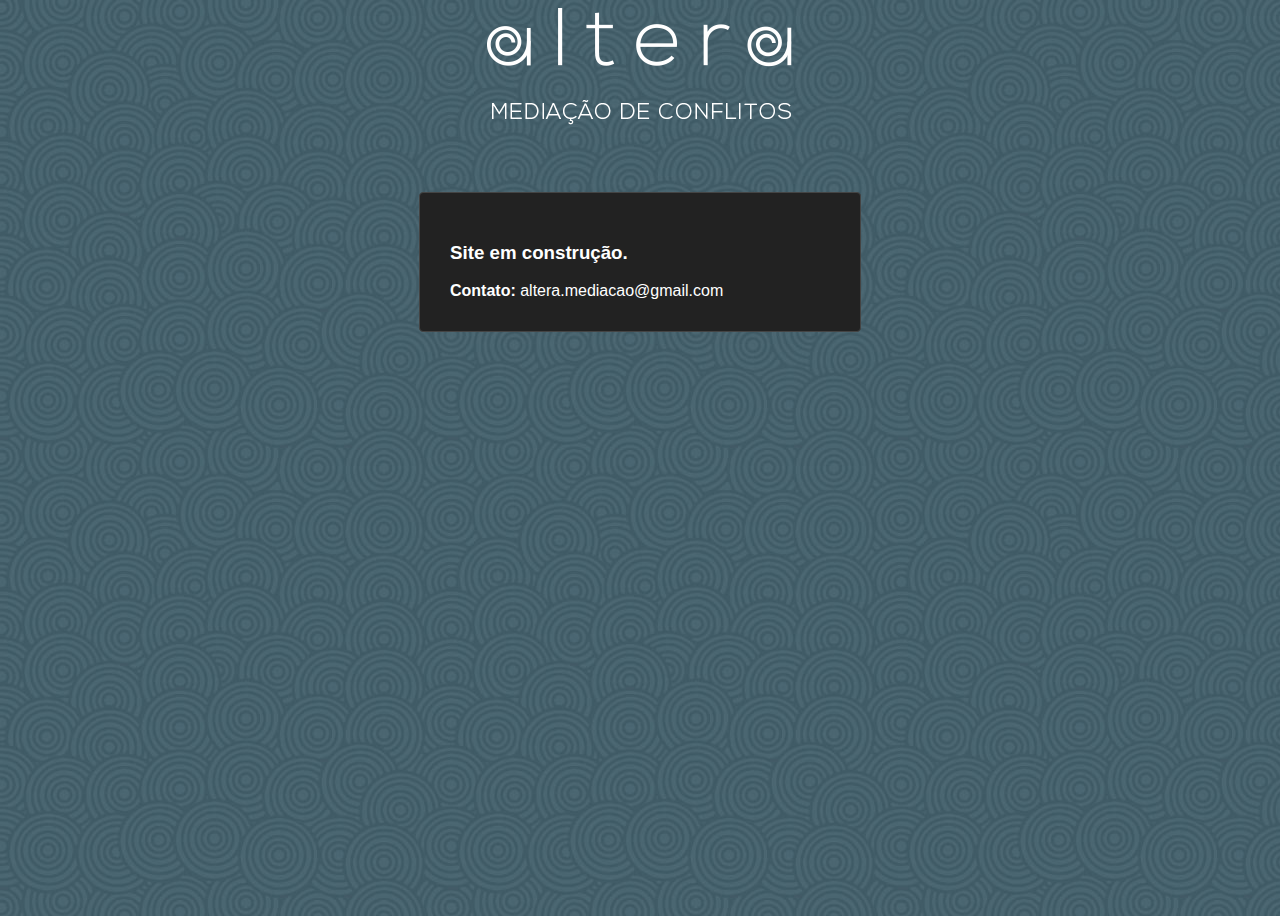
<file: index.html>
<!doctype html>
<html lang="en">
  <head>
    <title>Altera Mediação de Conflitos</title>
    <!-- Required meta tags -->
    <meta charset="utf-8">
    <meta name="viewport" content="width=device-width, initial-scale=1, shrink-to-fit=no">

    <!-- Bootstrap CSS -->
    <link rel="stylesheet" href="https://maxcdn.bootstrapcdn.com/bootstrap/4.0.0-beta.2/css/bootstrap.min.css" integrity="sha384-PsH8R72JQ3SOdhVi3uxftmaW6Vc51MKb0q5P2rRUpPvrszuE4W1povHYgTpBfshb" crossorigin="anonymous">
    <!-- CSS -->
    <link rel="stylesheet" href="style.css">

    <!-- Favico Setting -->

		<link rel="icon" type="image/png" href="favicon-196x196.png" sizes="196x196" />
		<link rel="icon" type="image/png" href="favicon-96x96.png" sizes="96x96" />
		<link rel="icon" type="image/png" href="favicon-32x32.png" sizes="32x32" />
		<link rel="icon" type="image/png" href="favicon-16x16.png" sizes="16x16" />
		<link rel="icon" type="image/png" href="favicon-128.png" sizes="128x128" />

  </head>
  <body>
  	<div class="container">
  		<div class="row justify-content-center" style="height: 100vh">
  			<div class="col col-auto align-self-center text-center">
  				<div class="logo-big">
            <img src="img/logo.png" alt="">
          </div>
          <div class="box">
            <h3>Site em construção.</h3>
            <p class=""><strong>Contato:</strong> altera.mediacao@gmail.com</p>
          </div>
    				
  			</div>
  		</div>
  	</div>
    

    <!-- Optional JavaScript -->
    <!-- jQuery first, then Popper.js, then Bootstrap JS -->
    <script src="https://code.jquery.com/jquery-3.2.1.slim.min.js" integrity="sha384-KJ3o2DKtIkvYIK3UENzmM7KCkRr/rE9/Qpg6aAZGJwFDMVNA/GpGFF93hXpG5KkN" crossorigin="anonymous"></script>
    <script src="https://cdnjs.cloudflare.com/ajax/libs/popper.js/1.12.3/umd/popper.min.js" integrity="sha384-vFJXuSJphROIrBnz7yo7oB41mKfc8JzQZiCq4NCceLEaO4IHwicKwpJf9c9IpFgh" crossorigin="anonymous"></script>
    <script src="https://maxcdn.bootstrapcdn.com/bootstrap/4.0.0-beta.2/js/bootstrap.min.js" integrity="sha384-alpBpkh1PFOepccYVYDB4do5UnbKysX5WZXm3XxPqe5iKTfUKjNkCk9SaVuEZflJ" crossorigin="anonymous"></script>
  </body>
</html>
</file>
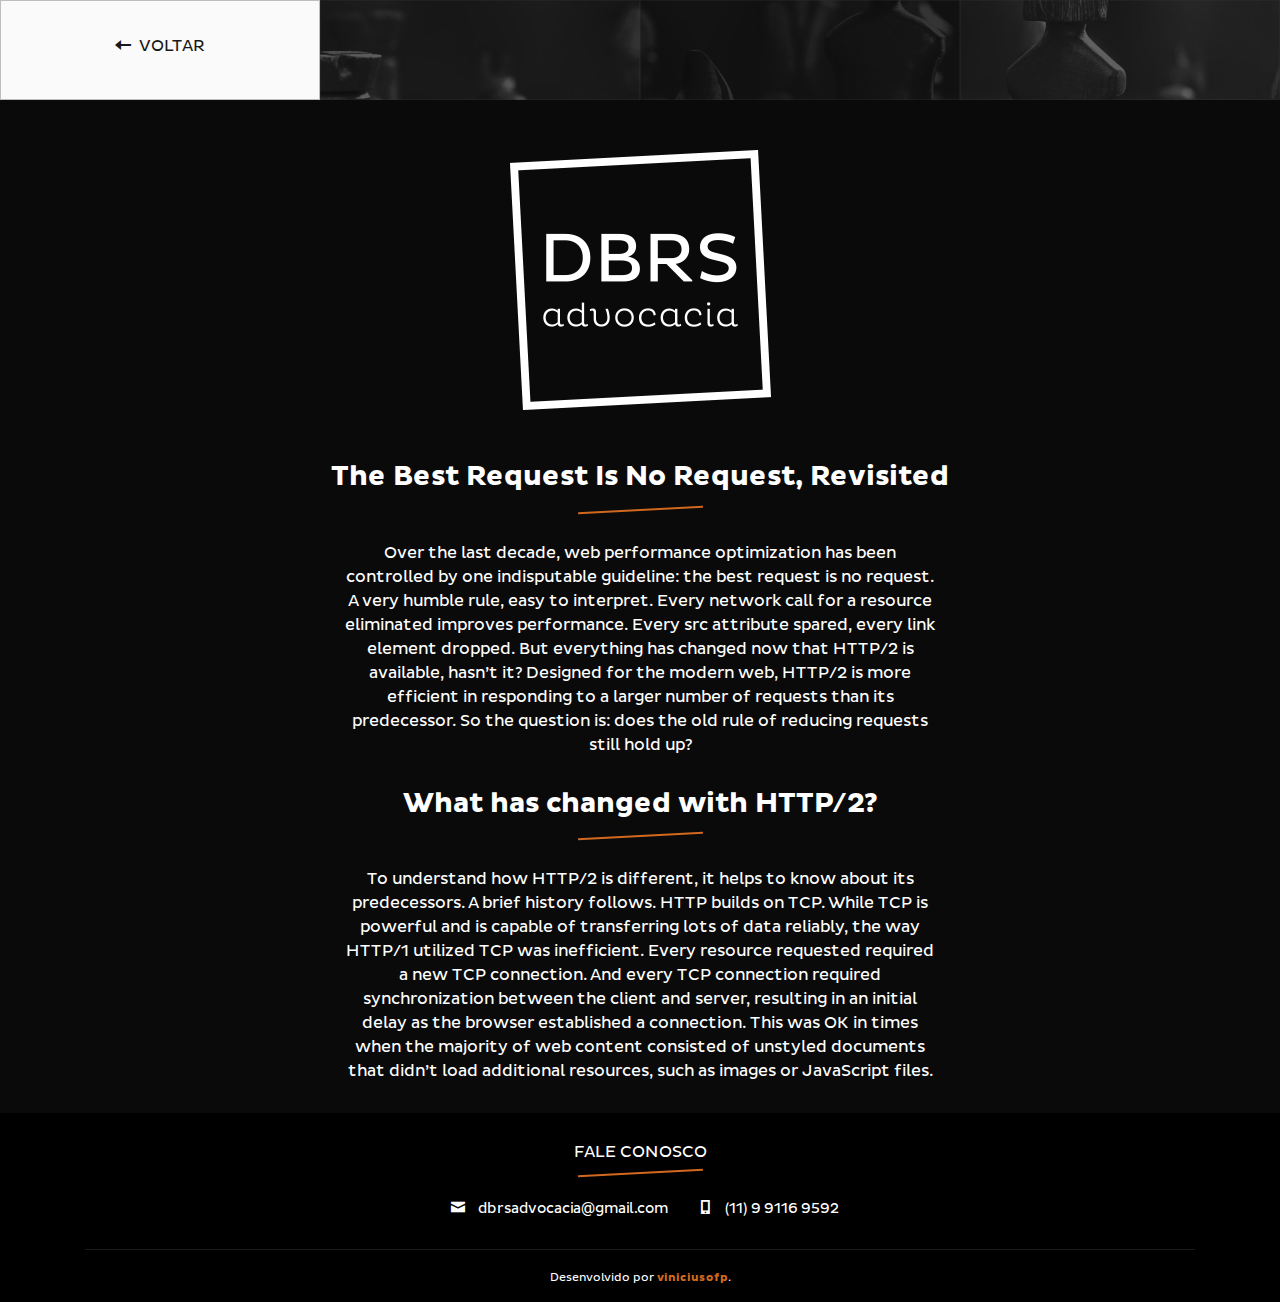
<file: dev/sobre.html>
<!doctype html>
<html lang="en">
  <head>
    <title>DBRS Advocacia</title>
    <!-- Required meta tags -->
    <meta charset="utf-8">
    <meta name="viewport" content="width=device-width, initial-scale=1, shrink-to-fit=no">

    <!-- Bootstrap CSS -->
    <link rel="stylesheet" href="https://maxcdn.bootstrapcdn.com/bootstrap/4.0.0-beta.2/css/bootstrap.min.css" integrity="sha384-PsH8R72JQ3SOdhVi3uxftmaW6Vc51MKb0q5P2rRUpPvrszuE4W1povHYgTpBfshb" crossorigin="anonymous">
    <link href="open-iconic/font/css/open-iconic-bootstrap.css" rel="stylesheet">
    <!-- CSS -->
    <link rel="stylesheet" href="style.css">

    <!-- Favico Setting -->

		<link rel="icon" type="image/png" href="favicon-196x196.png" sizes="196x196" />
		<link rel="icon" type="image/png" href="favicon-96x96.png" sizes="96x96" />
		<link rel="icon" type="image/png" href="favicon-32x32.png" sizes="32x32" />
		<link rel="icon" type="image/png" href="favicon-16x16.png" sizes="16x16" />
		<link rel="icon" type="image/png" href="favicon-128.png" sizes="128x128" />

  </head>
  <body class="sobre">
    <div class="container-fluid bg-div">
      <div class="row">
        <div class="col-xs-12 col-sm-6 col-md-4 col-xl-3 home-item item1"><a href="index.html">
          <div class="absolute-center">
            <h2 style="color: #181818"><span class="oi oi-arrow-left" style="margin-right: 5px;"></span> Voltar</h2>
          </div>
       </a> </div>
        <div class="d-xs-none col-xs-12 col-sm-6 col-md-4 col-xl-3 home-item"> 
        </div>

        <div class="col-xs-12 col-sm-6 col-md-4 col-xl-3 home-item item3"></div>
        <div class="d-xs-none col-xs-12 col-sm-6 col-md-4 col-xl-3 home-item"></div>
      </div>
    </div>
    <div class="container">
      <div class="row">
        <div class="col text-center">
          <img src="img/logo.png" alt="" style="margin: 50px 30px;" class="img-fluid">
        </div>
      </div>
      <div class="row sobre-texto text-center">
        <div class="col">
          <h3>The Best Request Is No Request, Revisited</h3>
          <div class="linha" style="margin-top: 15px; background: chocolate; height: 2px;"></div>
          <p>Over the last decade, web performance optimization has been controlled by one indisputable guideline: the best request is no request. A very humble rule, easy to interpret. Every network call for a resource eliminated improves performance. Every src attribute spared, every link element dropped. But everything has changed now that HTTP/2 is available, hasn’t it? Designed for the modern web, HTTP/2 is more efficient in responding to a larger number of requests than its predecessor. So the question is: does the old rule of reducing requests still hold up?</p>
          <h3>What has changed with HTTP/2?</h3>
          <div class="linha" style="margin-top: 15px; background: chocolate; height: 2px;"></div>
          <p>To understand how HTTP/2 is different, it helps to know about its predecessors. A brief history follows. HTTP builds on TCP. While TCP is powerful and is capable of transferring lots of data reliably, the way HTTP/1 utilized TCP was inefficient. Every resource requested required a new TCP connection. And every TCP connection required synchronization between the client and server, resulting in an initial delay as the browser established a connection. This was OK in times when the majority of web content consisted of unstyled documents that didn’t load additional resources, such as images or JavaScript files.</p>
        </div>
      </div>
    </div>


  <footer>
    <div class="container">
      <div class="row justify-content-center">
        <div class="col-auto">
          <h2 class="text-center">Fale Conosco</h2>
          <div class="linha" style="margin-bottom: 5px; background: chocolate; height: 2px;"></div>
          <ul class="list-inline" style="margin-bottom: 0">
            <li class="list-inline-item"><span class="oi oi-envelope-closed" title="envelope-closed" aria-hidden="true"></span> dbrsadvocacia@gmail.com</li>
            <li class="list-inline-item"><span class="oi oi-phone" title="phone" aria-hidden="true"></span> (11) 9 9116 9592</li>
          </ul>
        </div>
        <div class="col-12">
          <hr style="border-top: 1px solid rgba(255,255,255,.1)">
        </div>
      </div>
      <div class="justify-content-center row">
        <div class="col-auto">
          <small>Desenvolvido por <a href="https://viniciusofp.com.br" target="_blank"><strong>viniciusofp</strong></a>.</small>
        </div>
      </div>
    </div>
  </footer>
  </body>
</html>
</file>
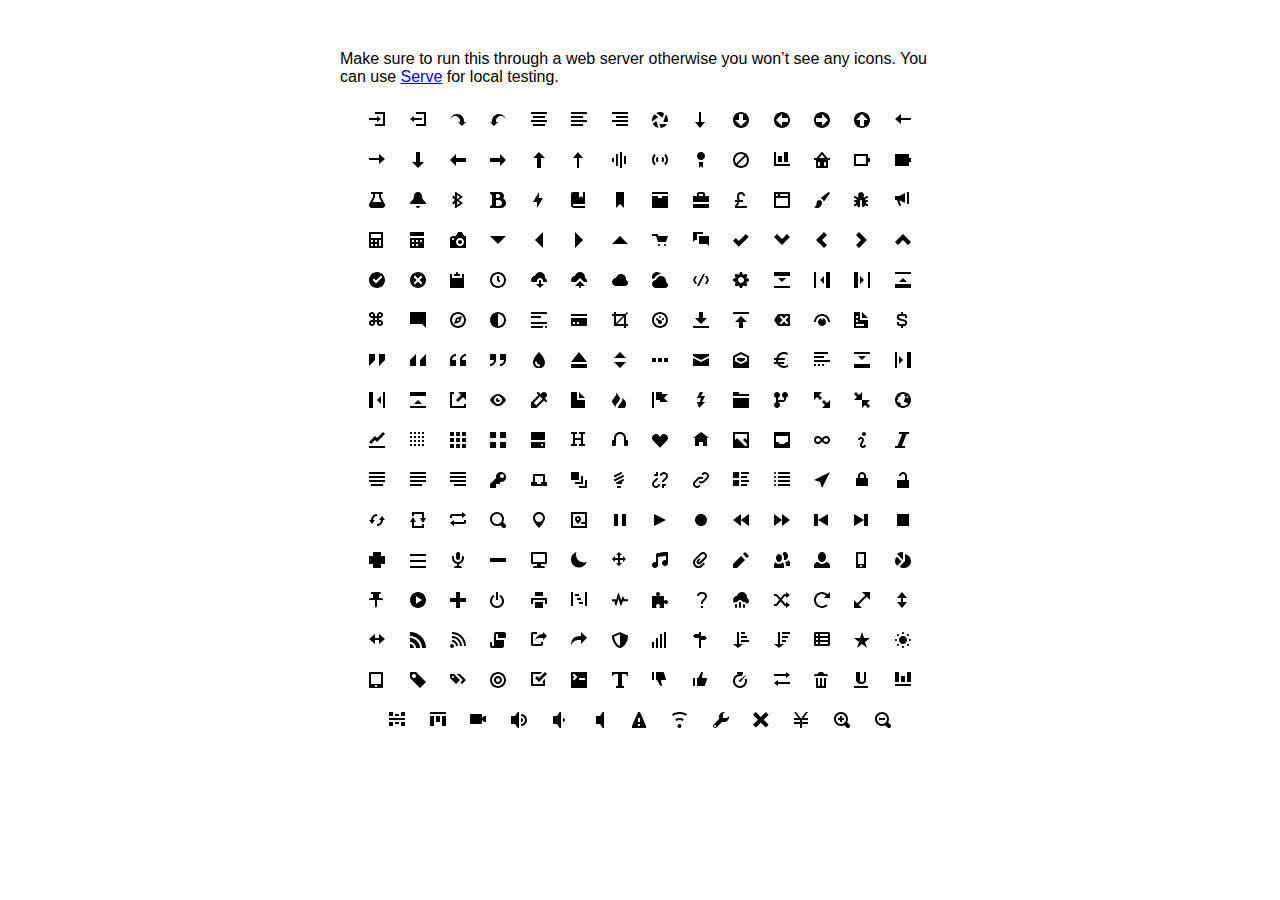
<file: dev/open-iconic/sprite/open-iconic.html>
<!DOCTYPE html>
<html>
<head>
<meta charset="utf-8">
<style>
  body {
    font-family: 'Helvetica', sans-serif;
    margin: 50px 0;
  }

  .container {
    width: 600px;
    text-align: center;
    margin: 20px auto;
  }

  .intro {
    text-align: left;
  }

  .icon {

    margin: 10px;
    width: 16px;
    height: 16px;
  }
</style>
</head>
<body>

<div class="container">
  <p class='intro'>
    Make sure to run this through a web server otherwise you won&rsquo;t see any icons. You can use <a href="https://github.com/visionmedia/serve">Serve</a> for local testing.
  </p>
  <svg class="icon">
    <use xlink:href="open-iconic.svg#account-login"></use>
  </svg>

  <svg viewBox="0 0 8 8" class="icon">
    <use xlink:href="open-iconic.svg#account-logout"></use>
  </svg>

  <svg viewBox="0 0 8 8" class="icon">
    <use xlink:href="open-iconic.svg#action-redo"></use>
  </svg>

  <svg viewBox="0 0 8 8" class="icon">
    <use xlink:href="open-iconic.svg#action-undo"></use>
  </svg>

  <svg viewBox="0 0 8 8" class="icon">
    <use xlink:href="open-iconic.svg#align-center"></use>
  </svg>

  <svg viewBox="0 0 8 8" class="icon">
    <use xlink:href="open-iconic.svg#align-left"></use>
  </svg>

  <svg viewBox="0 0 8 8" class="icon">
    <use xlink:href="open-iconic.svg#align-right"></use>
  </svg>

  <svg viewBox="0 0 8 8" class="icon">
    <use xlink:href="open-iconic.svg#aperture"></use>
  </svg>

  <svg viewBox="0 0 8 8" class="icon">
    <use xlink:href="open-iconic.svg#arrow-bottom"></use>
  </svg>

  <svg viewBox="0 0 8 8" class="icon">
    <use xlink:href="open-iconic.svg#arrow-circle-bottom"></use>
  </svg>

  <svg viewBox="0 0 8 8" class="icon">
    <use xlink:href="open-iconic.svg#arrow-circle-left"></use>
  </svg>

  <svg viewBox="0 0 8 8" class="icon">
    <use xlink:href="open-iconic.svg#arrow-circle-right"></use>
  </svg>

  <svg viewBox="0 0 8 8" class="icon">
    <use xlink:href="open-iconic.svg#arrow-circle-top"></use>
  </svg>

  <svg viewBox="0 0 8 8" class="icon">
    <use xlink:href="open-iconic.svg#arrow-left"></use>
  </svg>

  <svg viewBox="0 0 8 8" class="icon">
    <use xlink:href="open-iconic.svg#arrow-right"></use>
  </svg>

  <svg viewBox="0 0 8 8" class="icon">
    <use xlink:href="open-iconic.svg#arrow-thick-bottom"></use>
  </svg>

  <svg viewBox="0 0 8 8" class="icon">
    <use xlink:href="open-iconic.svg#arrow-thick-left"></use>
  </svg>

  <svg viewBox="0 0 8 8" class="icon">
    <use xlink:href="open-iconic.svg#arrow-thick-right"></use>
  </svg>

  <svg viewBox="0 0 8 8" class="icon">
    <use xlink:href="open-iconic.svg#arrow-thick-top"></use>
  </svg>

  <svg viewBox="0 0 8 8" class="icon">
    <use xlink:href="open-iconic.svg#arrow-top"></use>
  </svg>

  <svg viewBox="0 0 8 8" class="icon">
    <use xlink:href="open-iconic.svg#audio-spectrum"></use>
  </svg>

  <svg viewBox="0 0 8 8" class="icon">
    <use xlink:href="open-iconic.svg#audio"></use>
  </svg>

  <svg viewBox="0 0 8 8" class="icon">
    <use xlink:href="open-iconic.svg#badge"></use>
  </svg>

  <svg viewBox="0 0 8 8" class="icon">
    <use xlink:href="open-iconic.svg#ban"></use>
  </svg>

  <svg viewBox="0 0 8 8" class="icon">
    <use xlink:href="open-iconic.svg#bar-chart"></use>
  </svg>

  <svg viewBox="0 0 8 8" class="icon">
    <use xlink:href="open-iconic.svg#basket"></use>
  </svg>

  <svg viewBox="0 0 8 8" class="icon">
    <use xlink:href="open-iconic.svg#battery-empty"></use>
  </svg>

  <svg viewBox="0 0 8 8" class="icon">
    <use xlink:href="open-iconic.svg#battery-full"></use>
  </svg>

  <svg viewBox="0 0 8 8" class="icon">
    <use xlink:href="open-iconic.svg#beaker"></use>
  </svg>

  <svg viewBox="0 0 8 8" class="icon">
    <use xlink:href="open-iconic.svg#bell"></use>
  </svg>

  <svg viewBox="0 0 8 8" class="icon">
    <use xlink:href="open-iconic.svg#bluetooth"></use>
  </svg>

  <svg viewBox="0 0 8 8" class="icon">
    <use xlink:href="open-iconic.svg#bold"></use>
  </svg>

  <svg viewBox="0 0 8 8" class="icon">
    <use xlink:href="open-iconic.svg#bolt"></use>
  </svg>

  <svg viewBox="0 0 8 8" class="icon">
    <use xlink:href="open-iconic.svg#book"></use>
  </svg>

  <svg viewBox="0 0 8 8" class="icon">
    <use xlink:href="open-iconic.svg#bookmark"></use>
  </svg>

  <svg viewBox="0 0 8 8" class="icon">
    <use xlink:href="open-iconic.svg#box"></use>
  </svg>

  <svg viewBox="0 0 8 8" class="icon">
    <use xlink:href="open-iconic.svg#briefcase"></use>
  </svg>

  <svg viewBox="0 0 8 8" class="icon">
    <use xlink:href="open-iconic.svg#british-pound"></use>
  </svg>

  <svg viewBox="0 0 8 8" class="icon">
    <use xlink:href="open-iconic.svg#browser"></use>
  </svg>

  <svg viewBox="0 0 8 8" class="icon">
    <use xlink:href="open-iconic.svg#brush"></use>
  </svg>

  <svg viewBox="0 0 8 8" class="icon">
    <use xlink:href="open-iconic.svg#bug"></use>
  </svg>

  <svg viewBox="0 0 8 8" class="icon">
    <use xlink:href="open-iconic.svg#bullhorn"></use>
  </svg>

  <svg viewBox="0 0 8 8" class="icon">
    <use xlink:href="open-iconic.svg#calculator"></use>
  </svg>

  <svg viewBox="0 0 8 8" class="icon">
    <use xlink:href="open-iconic.svg#calendar"></use>
  </svg>

  <svg viewBox="0 0 8 8" class="icon">
    <use xlink:href="open-iconic.svg#camera-slr"></use>
  </svg>

  <svg viewBox="0 0 8 8" class="icon">
    <use xlink:href="open-iconic.svg#caret-bottom"></use>
  </svg>

  <svg viewBox="0 0 8 8" class="icon">
    <use xlink:href="open-iconic.svg#caret-left"></use>
  </svg>

  <svg viewBox="0 0 8 8" class="icon">
    <use xlink:href="open-iconic.svg#caret-right"></use>
  </svg>

  <svg viewBox="0 0 8 8" class="icon">
    <use xlink:href="open-iconic.svg#caret-top"></use>
  </svg>

  <svg viewBox="0 0 8 8" class="icon">
    <use xlink:href="open-iconic.svg#cart"></use>
  </svg>

  <svg viewBox="0 0 8 8" class="icon">
    <use xlink:href="open-iconic.svg#chat"></use>
  </svg>

  <svg viewBox="0 0 8 8" class="icon">
    <use xlink:href="open-iconic.svg#check"></use>
  </svg>

  <svg viewBox="0 0 8 8" class="icon">
    <use xlink:href="open-iconic.svg#chevron-bottom"></use>
  </svg>

  <svg viewBox="0 0 8 8" class="icon">
    <use xlink:href="open-iconic.svg#chevron-left"></use>
  </svg>

  <svg viewBox="0 0 8 8" class="icon">
    <use xlink:href="open-iconic.svg#chevron-right"></use>
  </svg>

  <svg viewBox="0 0 8 8" class="icon">
    <use xlink:href="open-iconic.svg#chevron-top"></use>
  </svg>

  <svg viewBox="0 0 8 8" class="icon">
    <use xlink:href="open-iconic.svg#circle-check"></use>
  </svg>

  <svg viewBox="0 0 8 8" class="icon">
    <use xlink:href="open-iconic.svg#circle-x"></use>
  </svg>

  <svg viewBox="0 0 8 8" class="icon">
    <use xlink:href="open-iconic.svg#clipboard"></use>
  </svg>

  <svg viewBox="0 0 8 8" class="icon">
    <use xlink:href="open-iconic.svg#clock"></use>
  </svg>

  <svg viewBox="0 0 8 8" class="icon">
    <use xlink:href="open-iconic.svg#cloud-download"></use>
  </svg>

  <svg viewBox="0 0 8 8" class="icon">
    <use xlink:href="open-iconic.svg#cloud-upload"></use>
  </svg>

  <svg viewBox="0 0 8 8" class="icon">
    <use xlink:href="open-iconic.svg#cloud"></use>
  </svg>

  <svg viewBox="0 0 8 8" class="icon">
    <use xlink:href="open-iconic.svg#cloudy"></use>
  </svg>

  <svg viewBox="0 0 8 8" class="icon">
    <use xlink:href="open-iconic.svg#code"></use>
  </svg>

  <svg viewBox="0 0 8 8" class="icon">
    <use xlink:href="open-iconic.svg#cog"></use>
  </svg>

  <svg viewBox="0 0 8 8" class="icon">
    <use xlink:href="open-iconic.svg#collapse-down"></use>
  </svg>

  <svg viewBox="0 0 8 8" class="icon">
    <use xlink:href="open-iconic.svg#collapse-left"></use>
  </svg>

  <svg viewBox="0 0 8 8" class="icon">
    <use xlink:href="open-iconic.svg#collapse-right"></use>
  </svg>

  <svg viewBox="0 0 8 8" class="icon">
    <use xlink:href="open-iconic.svg#collapse-up"></use>
  </svg>

  <svg viewBox="0 0 8 8" class="icon">
    <use xlink:href="open-iconic.svg#command"></use>
  </svg>

  <svg viewBox="0 0 8 8" class="icon">
    <use xlink:href="open-iconic.svg#comment-square"></use>
  </svg>

  <svg viewBox="0 0 8 8" class="icon">
    <use xlink:href="open-iconic.svg#compass"></use>
  </svg>

  <svg viewBox="0 0 8 8" class="icon">
    <use xlink:href="open-iconic.svg#contrast"></use>
  </svg>

  <svg viewBox="0 0 8 8" class="icon">
    <use xlink:href="open-iconic.svg#copywriting"></use>
  </svg>

  <svg viewBox="0 0 8 8" class="icon">
    <use xlink:href="open-iconic.svg#credit-card"></use>
  </svg>

  <svg viewBox="0 0 8 8" class="icon">
    <use xlink:href="open-iconic.svg#crop"></use>
  </svg>

  <svg viewBox="0 0 8 8" class="icon">
    <use xlink:href="open-iconic.svg#dashboard"></use>
  </svg>

  <svg viewBox="0 0 8 8" class="icon">
    <use xlink:href="open-iconic.svg#data-transfer-download"></use>
  </svg>

  <svg viewBox="0 0 8 8" class="icon">
    <use xlink:href="open-iconic.svg#data-transfer-upload"></use>
  </svg>

  <svg viewBox="0 0 8 8" class="icon">
    <use xlink:href="open-iconic.svg#delete"></use>
  </svg>

  <svg viewBox="0 0 8 8" class="icon">
    <use xlink:href="open-iconic.svg#dial"></use>
  </svg>

  <svg viewBox="0 0 8 8" class="icon">
    <use xlink:href="open-iconic.svg#document"></use>
  </svg>

  <svg viewBox="0 0 8 8" class="icon">
    <use xlink:href="open-iconic.svg#dollar"></use>
  </svg>

  <svg viewBox="0 0 8 8" class="icon">
    <use xlink:href="open-iconic.svg#double-quote-sans-left"></use>
  </svg>

  <svg viewBox="0 0 8 8" class="icon">
    <use xlink:href="open-iconic.svg#double-quote-sans-right"></use>
  </svg>

  <svg viewBox="0 0 8 8" class="icon">
    <use xlink:href="open-iconic.svg#double-quote-serif-left"></use>
  </svg>

  <svg viewBox="0 0 8 8" class="icon">
    <use xlink:href="open-iconic.svg#double-quote-serif-right"></use>
  </svg>

  <svg viewBox="0 0 8 8" class="icon">
    <use xlink:href="open-iconic.svg#droplet"></use>
  </svg>

  <svg viewBox="0 0 8 8" class="icon">
    <use xlink:href="open-iconic.svg#eject"></use>
  </svg>

  <svg viewBox="0 0 8 8" class="icon">
    <use xlink:href="open-iconic.svg#elevator"></use>
  </svg>

  <svg viewBox="0 0 8 8" class="icon">
    <use xlink:href="open-iconic.svg#ellipses"></use>
  </svg>

  <svg viewBox="0 0 8 8" class="icon">
    <use xlink:href="open-iconic.svg#envelope-closed"></use>
  </svg>

  <svg viewBox="0 0 8 8" class="icon">
    <use xlink:href="open-iconic.svg#envelope-open"></use>
  </svg>

  <svg viewBox="0 0 8 8" class="icon">
    <use xlink:href="open-iconic.svg#euro"></use>
  </svg>

  <svg viewBox="0 0 8 8" class="icon">
    <use xlink:href="open-iconic.svg#excerpt"></use>
  </svg>

  <svg viewBox="0 0 8 8" class="icon">
    <use xlink:href="open-iconic.svg#expand-down"></use>
  </svg>

  <svg viewBox="0 0 8 8" class="icon">
    <use xlink:href="open-iconic.svg#expand-left"></use>
  </svg>

  <svg viewBox="0 0 8 8" class="icon">
    <use xlink:href="open-iconic.svg#expand-right"></use>
  </svg>

  <svg viewBox="0 0 8 8" class="icon">
    <use xlink:href="open-iconic.svg#expand-up"></use>
  </svg>

  <svg viewBox="0 0 8 8" class="icon">
    <use xlink:href="open-iconic.svg#external-link"></use>
  </svg>

  <svg viewBox="0 0 8 8" class="icon">
    <use xlink:href="open-iconic.svg#eye"></use>
  </svg>

  <svg viewBox="0 0 8 8" class="icon">
    <use xlink:href="open-iconic.svg#eyedropper"></use>
  </svg>

  <svg viewBox="0 0 8 8" class="icon">
    <use xlink:href="open-iconic.svg#file"></use>
  </svg>

  <svg viewBox="0 0 8 8" class="icon">
    <use xlink:href="open-iconic.svg#fire"></use>
  </svg>

  <svg viewBox="0 0 8 8" class="icon">
    <use xlink:href="open-iconic.svg#flag"></use>
  </svg>

  <svg viewBox="0 0 8 8" class="icon">
    <use xlink:href="open-iconic.svg#flash"></use>
  </svg>

  <svg viewBox="0 0 8 8" class="icon">
    <use xlink:href="open-iconic.svg#folder"></use>
  </svg>

  <svg viewBox="0 0 8 8" class="icon">
    <use xlink:href="open-iconic.svg#fork"></use>
  </svg>

  <svg viewBox="0 0 8 8" class="icon">
    <use xlink:href="open-iconic.svg#fullscreen-enter"></use>
  </svg>

  <svg viewBox="0 0 8 8" class="icon">
    <use xlink:href="open-iconic.svg#fullscreen-exit"></use>
  </svg>

  <svg viewBox="0 0 8 8" class="icon">
    <use xlink:href="open-iconic.svg#globe"></use>
  </svg>

  <svg viewBox="0 0 8 8" class="icon">
    <use xlink:href="open-iconic.svg#graph"></use>
  </svg>

  <svg viewBox="0 0 8 8" class="icon">
    <use xlink:href="open-iconic.svg#grid-four-up"></use>
  </svg>

  <svg viewBox="0 0 8 8" class="icon">
    <use xlink:href="open-iconic.svg#grid-three-up"></use>
  </svg>

  <svg viewBox="0 0 8 8" class="icon">
    <use xlink:href="open-iconic.svg#grid-two-up"></use>
  </svg>

  <svg viewBox="0 0 8 8" class="icon">
    <use xlink:href="open-iconic.svg#hard-drive"></use>
  </svg>

  <svg viewBox="0 0 8 8" class="icon">
    <use xlink:href="open-iconic.svg#header"></use>
  </svg>

  <svg viewBox="0 0 8 8" class="icon">
    <use xlink:href="open-iconic.svg#headphones"></use>
  </svg>

  <svg viewBox="0 0 8 8" class="icon">
    <use xlink:href="open-iconic.svg#heart"></use>
  </svg>

  <svg viewBox="0 0 8 8" class="icon">
    <use xlink:href="open-iconic.svg#home"></use>
  </svg>

  <svg viewBox="0 0 8 8" class="icon">
    <use xlink:href="open-iconic.svg#image"></use>
  </svg>

  <svg viewBox="0 0 8 8" class="icon">
    <use xlink:href="open-iconic.svg#inbox"></use>
  </svg>

  <svg viewBox="0 0 8 8" class="icon">
    <use xlink:href="open-iconic.svg#infinity"></use>
  </svg>

  <svg viewBox="0 0 8 8" class="icon">
    <use xlink:href="open-iconic.svg#info"></use>
  </svg>

  <svg viewBox="0 0 8 8" class="icon">
    <use xlink:href="open-iconic.svg#italic"></use>
  </svg>

  <svg viewBox="0 0 8 8" class="icon">
    <use xlink:href="open-iconic.svg#justify-center"></use>
  </svg>

  <svg viewBox="0 0 8 8" class="icon">
    <use xlink:href="open-iconic.svg#justify-left"></use>
  </svg>

  <svg viewBox="0 0 8 8" class="icon">
    <use xlink:href="open-iconic.svg#justify-right"></use>
  </svg>

  <svg viewBox="0 0 8 8" class="icon">
    <use xlink:href="open-iconic.svg#key"></use>
  </svg>

  <svg viewBox="0 0 8 8" class="icon">
    <use xlink:href="open-iconic.svg#laptop"></use>
  </svg>

  <svg viewBox="0 0 8 8" class="icon">
    <use xlink:href="open-iconic.svg#layers"></use>
  </svg>

  <svg viewBox="0 0 8 8" class="icon">
    <use xlink:href="open-iconic.svg#lightbulb"></use>
  </svg>

  <svg viewBox="0 0 8 8" class="icon">
    <use xlink:href="open-iconic.svg#link-broken"></use>
  </svg>

  <svg viewBox="0 0 8 8" class="icon">
    <use xlink:href="open-iconic.svg#link-intact"></use>
  </svg>

  <svg viewBox="0 0 8 8" class="icon">
    <use xlink:href="open-iconic.svg#list-rich"></use>
  </svg>

  <svg viewBox="0 0 8 8" class="icon">
    <use xlink:href="open-iconic.svg#list"></use>
  </svg>

  <svg viewBox="0 0 8 8" class="icon">
    <use xlink:href="open-iconic.svg#location"></use>
  </svg>

  <svg viewBox="0 0 8 8" class="icon">
    <use xlink:href="open-iconic.svg#lock-locked"></use>
  </svg>

  <svg viewBox="0 0 8 8" class="icon">
    <use xlink:href="open-iconic.svg#lock-unlocked"></use>
  </svg>

  <svg viewBox="0 0 8 8" class="icon">
    <use xlink:href="open-iconic.svg#loop-circular"></use>
  </svg>

  <svg viewBox="0 0 8 8" class="icon">
    <use xlink:href="open-iconic.svg#loop-square"></use>
  </svg>

  <svg viewBox="0 0 8 8" class="icon">
    <use xlink:href="open-iconic.svg#loop"></use>
  </svg>

  <svg viewBox="0 0 8 8" class="icon">
    <use xlink:href="open-iconic.svg#magnifying-glass"></use>
  </svg>

  <svg viewBox="0 0 8 8" class="icon">
    <use xlink:href="open-iconic.svg#map-marker"></use>
  </svg>

  <svg viewBox="0 0 8 8" class="icon">
    <use xlink:href="open-iconic.svg#map"></use>
  </svg>

  <svg viewBox="0 0 8 8" class="icon">
    <use xlink:href="open-iconic.svg#media-pause"></use>
  </svg>

  <svg viewBox="0 0 8 8" class="icon">
    <use xlink:href="open-iconic.svg#media-play"></use>
  </svg>

  <svg viewBox="0 0 8 8" class="icon">
    <use xlink:href="open-iconic.svg#media-record"></use>
  </svg>

  <svg viewBox="0 0 8 8" class="icon">
    <use xlink:href="open-iconic.svg#media-skip-backward"></use>
  </svg>

  <svg viewBox="0 0 8 8" class="icon">
    <use xlink:href="open-iconic.svg#media-skip-forward"></use>
  </svg>

  <svg viewBox="0 0 8 8" class="icon">
    <use xlink:href="open-iconic.svg#media-step-backward"></use>
  </svg>

  <svg viewBox="0 0 8 8" class="icon">
    <use xlink:href="open-iconic.svg#media-step-forward"></use>
  </svg>

  <svg viewBox="0 0 8 8" class="icon">
    <use xlink:href="open-iconic.svg#media-stop"></use>
  </svg>

  <svg viewBox="0 0 8 8" class="icon">
    <use xlink:href="open-iconic.svg#medical-cross"></use>
  </svg>

  <svg viewBox="0 0 8 8" class="icon">
    <use xlink:href="open-iconic.svg#menu"></use>
  </svg>

  <svg viewBox="0 0 8 8" class="icon">
    <use xlink:href="open-iconic.svg#microphone"></use>
  </svg>

  <svg viewBox="0 0 8 8" class="icon">
    <use xlink:href="open-iconic.svg#minus"></use>
  </svg>

  <svg viewBox="0 0 8 8" class="icon">
    <use xlink:href="open-iconic.svg#monitor"></use>
  </svg>

  <svg viewBox="0 0 8 8" class="icon">
    <use xlink:href="open-iconic.svg#moon"></use>
  </svg>

  <svg viewBox="0 0 8 8" class="icon">
    <use xlink:href="open-iconic.svg#move"></use>
  </svg>

  <svg viewBox="0 0 8 8" class="icon">
    <use xlink:href="open-iconic.svg#musical-note"></use>
  </svg>

  <svg viewBox="0 0 8 8" class="icon">
    <use xlink:href="open-iconic.svg#paperclip"></use>
  </svg>

  <svg viewBox="0 0 8 8" class="icon">
    <use xlink:href="open-iconic.svg#pencil"></use>
  </svg>

  <svg viewBox="0 0 8 8" class="icon">
    <use xlink:href="open-iconic.svg#people"></use>
  </svg>

  <svg viewBox="0 0 8 8" class="icon">
    <use xlink:href="open-iconic.svg#person"></use>
  </svg>

  <svg viewBox="0 0 8 8" class="icon">
    <use xlink:href="open-iconic.svg#phone"></use>
  </svg>

  <svg viewBox="0 0 8 8" class="icon">
    <use xlink:href="open-iconic.svg#pie-chart"></use>
  </svg>

  <svg viewBox="0 0 8 8" class="icon">
    <use xlink:href="open-iconic.svg#pin"></use>
  </svg>

  <svg viewBox="0 0 8 8" class="icon">
    <use xlink:href="open-iconic.svg#play-circle"></use>
  </svg>

  <svg viewBox="0 0 8 8" class="icon">
    <use xlink:href="open-iconic.svg#plus"></use>
  </svg>

  <svg viewBox="0 0 8 8" class="icon">
    <use xlink:href="open-iconic.svg#power-standby"></use>
  </svg>

  <svg viewBox="0 0 8 8" class="icon">
    <use xlink:href="open-iconic.svg#print"></use>
  </svg>

  <svg viewBox="0 0 8 8" class="icon">
    <use xlink:href="open-iconic.svg#project"></use>
  </svg>

  <svg viewBox="0 0 8 8" class="icon">
    <use xlink:href="open-iconic.svg#pulse"></use>
  </svg>

  <svg viewBox="0 0 8 8" class="icon">
    <use xlink:href="open-iconic.svg#puzzle-piece"></use>
  </svg>

  <svg viewBox="0 0 8 8" class="icon">
    <use xlink:href="open-iconic.svg#question-mark"></use>
  </svg>

  <svg viewBox="0 0 8 8" class="icon">
    <use xlink:href="open-iconic.svg#rain"></use>
  </svg>

  <svg viewBox="0 0 8 8" class="icon">
    <use xlink:href="open-iconic.svg#random"></use>
  </svg>

  <svg viewBox="0 0 8 8" class="icon">
    <use xlink:href="open-iconic.svg#reload"></use>
  </svg>

  <svg viewBox="0 0 8 8" class="icon">
    <use xlink:href="open-iconic.svg#resize-both"></use>
  </svg>

  <svg viewBox="0 0 8 8" class="icon">
    <use xlink:href="open-iconic.svg#resize-height"></use>
  </svg>

  <svg viewBox="0 0 8 8" class="icon">
    <use xlink:href="open-iconic.svg#resize-width"></use>
  </svg>

  <svg viewBox="0 0 8 8" class="icon">
    <use xlink:href="open-iconic.svg#rss-alt"></use>
  </svg>

  <svg viewBox="0 0 8 8" class="icon">
    <use xlink:href="open-iconic.svg#rss"></use>
  </svg>

  <svg viewBox="0 0 8 8" class="icon">
    <use xlink:href="open-iconic.svg#script"></use>
  </svg>

  <svg viewBox="0 0 8 8" class="icon">
    <use xlink:href="open-iconic.svg#share-boxed"></use>
  </svg>

  <svg viewBox="0 0 8 8" class="icon">
    <use xlink:href="open-iconic.svg#share"></use>
  </svg>

  <svg viewBox="0 0 8 8" class="icon">
    <use xlink:href="open-iconic.svg#shield"></use>
  </svg>

  <svg viewBox="0 0 8 8" class="icon">
    <use xlink:href="open-iconic.svg#signal"></use>
  </svg>

  <svg viewBox="0 0 8 8" class="icon">
    <use xlink:href="open-iconic.svg#signpost"></use>
  </svg>

  <svg viewBox="0 0 8 8" class="icon">
    <use xlink:href="open-iconic.svg#sort-ascending"></use>
  </svg>

  <svg viewBox="0 0 8 8" class="icon">
    <use xlink:href="open-iconic.svg#sort-descending"></use>
  </svg>

  <svg viewBox="0 0 8 8" class="icon">
    <use xlink:href="open-iconic.svg#spreadsheet"></use>
  </svg>

  <svg viewBox="0 0 8 8" class="icon">
    <use xlink:href="open-iconic.svg#star"></use>
  </svg>

  <svg viewBox="0 0 8 8" class="icon">
    <use xlink:href="open-iconic.svg#sun"></use>
  </svg>

  <svg viewBox="0 0 8 8" class="icon">
    <use xlink:href="open-iconic.svg#tablet"></use>
  </svg>

  <svg viewBox="0 0 8 8" class="icon">
    <use xlink:href="open-iconic.svg#tag"></use>
  </svg>

  <svg viewBox="0 0 8 8" class="icon">
    <use xlink:href="open-iconic.svg#tags"></use>
  </svg>

  <svg viewBox="0 0 8 8" class="icon">
    <use xlink:href="open-iconic.svg#target"></use>
  </svg>

  <svg viewBox="0 0 8 8" class="icon">
    <use xlink:href="open-iconic.svg#task"></use>
  </svg>

  <svg viewBox="0 0 8 8" class="icon">
    <use xlink:href="open-iconic.svg#terminal"></use>
  </svg>

  <svg viewBox="0 0 8 8" class="icon">
    <use xlink:href="open-iconic.svg#text"></use>
  </svg>

  <svg viewBox="0 0 8 8" class="icon">
    <use xlink:href="open-iconic.svg#thumb-down"></use>
  </svg>

  <svg viewBox="0 0 8 8" class="icon">
    <use xlink:href="open-iconic.svg#thumb-up"></use>
  </svg>

  <svg viewBox="0 0 8 8" class="icon">
    <use xlink:href="open-iconic.svg#timer"></use>
  </svg>

  <svg viewBox="0 0 8 8" class="icon">
    <use xlink:href="open-iconic.svg#transfer"></use>
  </svg>

  <svg viewBox="0 0 8 8" class="icon">
    <use xlink:href="open-iconic.svg#trash"></use>
  </svg>

  <svg viewBox="0 0 8 8" class="icon">
    <use xlink:href="open-iconic.svg#underline"></use>
  </svg>

  <svg viewBox="0 0 8 8" class="icon">
    <use xlink:href="open-iconic.svg#vertical-align-bottom"></use>
  </svg>

  <svg viewBox="0 0 8 8" class="icon">
    <use xlink:href="open-iconic.svg#vertical-align-center"></use>
  </svg>

  <svg viewBox="0 0 8 8" class="icon">
    <use xlink:href="open-iconic.svg#vertical-align-top"></use>
  </svg>

  <svg viewBox="0 0 8 8" class="icon">
    <use xlink:href="open-iconic.svg#video"></use>
  </svg>

  <svg viewBox="0 0 8 8" class="icon">
    <use xlink:href="open-iconic.svg#volume-high"></use>
  </svg>

  <svg viewBox="0 0 8 8" class="icon">
    <use xlink:href="open-iconic.svg#volume-low"></use>
  </svg>

  <svg viewBox="0 0 8 8" class="icon">
    <use xlink:href="open-iconic.svg#volume-off"></use>
  </svg>

  <svg viewBox="0 0 8 8" class="icon">
    <use xlink:href="open-iconic.svg#warning"></use>
  </svg>

  <svg viewBox="0 0 8 8" class="icon">
    <use xlink:href="open-iconic.svg#wifi"></use>
  </svg>

  <svg viewBox="0 0 8 8" class="icon">
    <use xlink:href="open-iconic.svg#wrench"></use>
  </svg>

  <svg viewBox="0 0 8 8" class="icon">
    <use xlink:href="open-iconic.svg#x"></use>
  </svg>

  <svg viewBox="0 0 8 8" class="icon">
    <use xlink:href="open-iconic.svg#yen"></use>
  </svg>

  <svg viewBox="0 0 8 8" class="icon">
    <use xlink:href="open-iconic.svg#zoom-in"></use>
  </svg>

  <svg viewBox="0 0 8 8" class="icon">
    <use xlink:href="open-iconic.svg#zoom-out"></use>
  </svg>

</div>
</body>
</html>
</file>
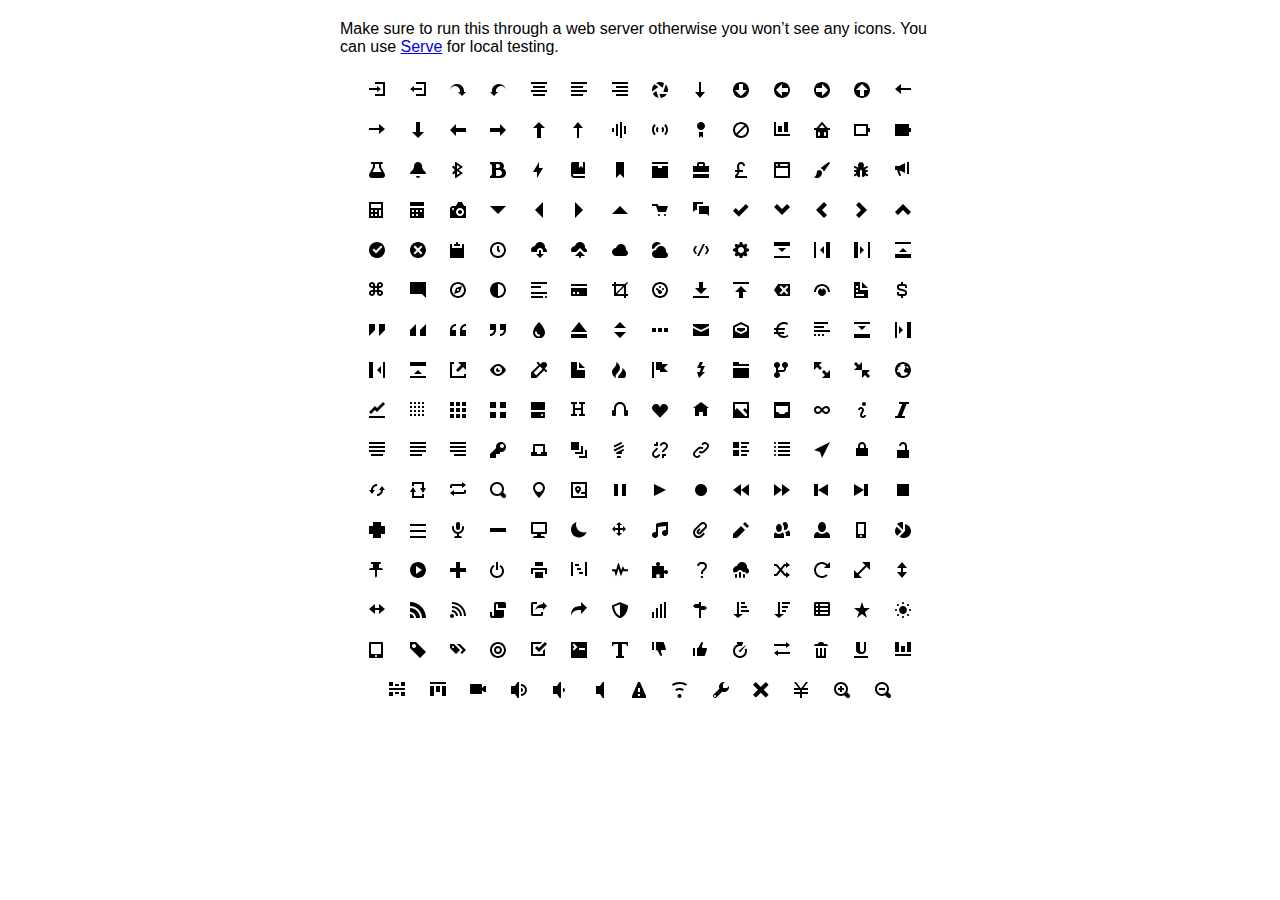
<file: dev/open-iconic/sprite/sprite.html>
<!DOCTYPE html>
<html>
<head>
<meta charset="utf-8">
<style>
  body {
    font-family: Helvetica, sans-serif;
  }

  .container {
    width: 600px;
    text-align: center;
    margin: 20px auto;
  }

  .message {
    text-align: left;
  }

  .icon {
    display: inline-block;
    margin: 10px;
    width: 16px;
    height: 16px;
  }
</style>
</head>
<body>

<div class="container">
  <p class="message">Make sure to run this through a web server otherwise you won&rsquo;t see any icons. You can use <a href="https://github.com/visionmedia/serve">Serve</a> for local testing.</p>
  <svg class="icon">
    <use xlink:href="sprite.svg#account-login"></use>
  </svg>

  <svg class="icon">
    <use xlink:href="sprite.svg#account-logout"></use>
  </svg>

  <svg class="icon">
    <use xlink:href="sprite.svg#action-redo"></use>
  </svg>

  <svg class="icon">
    <use xlink:href="sprite.svg#action-undo"></use>
  </svg>

  <svg class="icon">
    <use xlink:href="sprite.svg#align-center"></use>
  </svg>

  <svg class="icon">
    <use xlink:href="sprite.svg#align-left"></use>
  </svg>

  <svg class="icon">
    <use xlink:href="sprite.svg#align-right"></use>
  </svg>

  <svg class="icon">
    <use xlink:href="sprite.svg#aperture"></use>
  </svg>

  <svg class="icon">
    <use xlink:href="sprite.svg#arrow-bottom"></use>
  </svg>

  <svg class="icon">
    <use xlink:href="sprite.svg#arrow-circle-bottom"></use>
  </svg>

  <svg class="icon">
    <use xlink:href="sprite.svg#arrow-circle-left"></use>
  </svg>

  <svg class="icon">
    <use xlink:href="sprite.svg#arrow-circle-right"></use>
  </svg>

  <svg class="icon">
    <use xlink:href="sprite.svg#arrow-circle-top"></use>
  </svg>

  <svg class="icon">
    <use xlink:href="sprite.svg#arrow-left"></use>
  </svg>

  <svg class="icon">
    <use xlink:href="sprite.svg#arrow-right"></use>
  </svg>

  <svg class="icon">
    <use xlink:href="sprite.svg#arrow-thick-bottom"></use>
  </svg>

  <svg class="icon">
    <use xlink:href="sprite.svg#arrow-thick-left"></use>
  </svg>

  <svg class="icon">
    <use xlink:href="sprite.svg#arrow-thick-right"></use>
  </svg>

  <svg class="icon">
    <use xlink:href="sprite.svg#arrow-thick-top"></use>
  </svg>

  <svg class="icon">
    <use xlink:href="sprite.svg#arrow-top"></use>
  </svg>

  <svg class="icon">
    <use xlink:href="sprite.svg#audio-spectrum"></use>
  </svg>

  <svg class="icon">
    <use xlink:href="sprite.svg#audio"></use>
  </svg>

  <svg class="icon">
    <use xlink:href="sprite.svg#badge"></use>
  </svg>

  <svg class="icon">
    <use xlink:href="sprite.svg#ban"></use>
  </svg>

  <svg class="icon">
    <use xlink:href="sprite.svg#bar-chart"></use>
  </svg>

  <svg class="icon">
    <use xlink:href="sprite.svg#basket"></use>
  </svg>

  <svg class="icon">
    <use xlink:href="sprite.svg#battery-empty"></use>
  </svg>

  <svg class="icon">
    <use xlink:href="sprite.svg#battery-full"></use>
  </svg>

  <svg class="icon">
    <use xlink:href="sprite.svg#beaker"></use>
  </svg>

  <svg class="icon">
    <use xlink:href="sprite.svg#bell"></use>
  </svg>

  <svg class="icon">
    <use xlink:href="sprite.svg#bluetooth"></use>
  </svg>

  <svg class="icon">
    <use xlink:href="sprite.svg#bold"></use>
  </svg>

  <svg class="icon">
    <use xlink:href="sprite.svg#bolt"></use>
  </svg>

  <svg class="icon">
    <use xlink:href="sprite.svg#book"></use>
  </svg>

  <svg class="icon">
    <use xlink:href="sprite.svg#bookmark"></use>
  </svg>

  <svg class="icon">
    <use xlink:href="sprite.svg#box"></use>
  </svg>

  <svg class="icon">
    <use xlink:href="sprite.svg#briefcase"></use>
  </svg>

  <svg class="icon">
    <use xlink:href="sprite.svg#british-pound"></use>
  </svg>

  <svg class="icon">
    <use xlink:href="sprite.svg#browser"></use>
  </svg>

  <svg class="icon">
    <use xlink:href="sprite.svg#brush"></use>
  </svg>

  <svg class="icon">
    <use xlink:href="sprite.svg#bug"></use>
  </svg>

  <svg class="icon">
    <use xlink:href="sprite.svg#bullhorn"></use>
  </svg>

  <svg class="icon">
    <use xlink:href="sprite.svg#calculator"></use>
  </svg>

  <svg class="icon">
    <use xlink:href="sprite.svg#calendar"></use>
  </svg>

  <svg class="icon">
    <use xlink:href="sprite.svg#camera-slr"></use>
  </svg>

  <svg class="icon">
    <use xlink:href="sprite.svg#caret-bottom"></use>
  </svg>

  <svg class="icon">
    <use xlink:href="sprite.svg#caret-left"></use>
  </svg>

  <svg class="icon">
    <use xlink:href="sprite.svg#caret-right"></use>
  </svg>

  <svg class="icon">
    <use xlink:href="sprite.svg#caret-top"></use>
  </svg>

  <svg class="icon">
    <use xlink:href="sprite.svg#cart"></use>
  </svg>

  <svg class="icon">
    <use xlink:href="sprite.svg#chat"></use>
  </svg>

  <svg class="icon">
    <use xlink:href="sprite.svg#check"></use>
  </svg>

  <svg class="icon">
    <use xlink:href="sprite.svg#chevron-bottom"></use>
  </svg>

  <svg class="icon">
    <use xlink:href="sprite.svg#chevron-left"></use>
  </svg>

  <svg class="icon">
    <use xlink:href="sprite.svg#chevron-right"></use>
  </svg>

  <svg class="icon">
    <use xlink:href="sprite.svg#chevron-top"></use>
  </svg>

  <svg class="icon">
    <use xlink:href="sprite.svg#circle-check"></use>
  </svg>

  <svg class="icon">
    <use xlink:href="sprite.svg#circle-x"></use>
  </svg>

  <svg class="icon">
    <use xlink:href="sprite.svg#clipboard"></use>
  </svg>

  <svg class="icon">
    <use xlink:href="sprite.svg#clock"></use>
  </svg>

  <svg class="icon">
    <use xlink:href="sprite.svg#cloud-download"></use>
  </svg>

  <svg class="icon">
    <use xlink:href="sprite.svg#cloud-upload"></use>
  </svg>

  <svg class="icon">
    <use xlink:href="sprite.svg#cloud"></use>
  </svg>

  <svg class="icon">
    <use xlink:href="sprite.svg#cloudy"></use>
  </svg>

  <svg class="icon">
    <use xlink:href="sprite.svg#code"></use>
  </svg>

  <svg class="icon">
    <use xlink:href="sprite.svg#cog"></use>
  </svg>

  <svg class="icon">
    <use xlink:href="sprite.svg#collapse-down"></use>
  </svg>

  <svg class="icon">
    <use xlink:href="sprite.svg#collapse-left"></use>
  </svg>

  <svg class="icon">
    <use xlink:href="sprite.svg#collapse-right"></use>
  </svg>

  <svg class="icon">
    <use xlink:href="sprite.svg#collapse-up"></use>
  </svg>

  <svg class="icon">
    <use xlink:href="sprite.svg#command"></use>
  </svg>

  <svg class="icon">
    <use xlink:href="sprite.svg#comment-square"></use>
  </svg>

  <svg class="icon">
    <use xlink:href="sprite.svg#compass"></use>
  </svg>

  <svg class="icon">
    <use xlink:href="sprite.svg#contrast"></use>
  </svg>

  <svg class="icon">
    <use xlink:href="sprite.svg#copywriting"></use>
  </svg>

  <svg class="icon">
    <use xlink:href="sprite.svg#credit-card"></use>
  </svg>

  <svg class="icon">
    <use xlink:href="sprite.svg#crop"></use>
  </svg>

  <svg class="icon">
    <use xlink:href="sprite.svg#dashboard"></use>
  </svg>

  <svg class="icon">
    <use xlink:href="sprite.svg#data-transfer-download"></use>
  </svg>

  <svg class="icon">
    <use xlink:href="sprite.svg#data-transfer-upload"></use>
  </svg>

  <svg class="icon">
    <use xlink:href="sprite.svg#delete"></use>
  </svg>

  <svg class="icon">
    <use xlink:href="sprite.svg#dial"></use>
  </svg>

  <svg class="icon">
    <use xlink:href="sprite.svg#document"></use>
  </svg>

  <svg class="icon">
    <use xlink:href="sprite.svg#dollar"></use>
  </svg>

  <svg class="icon">
    <use xlink:href="sprite.svg#double-quote-sans-left"></use>
  </svg>

  <svg class="icon">
    <use xlink:href="sprite.svg#double-quote-sans-right"></use>
  </svg>

  <svg class="icon">
    <use xlink:href="sprite.svg#double-quote-serif-left"></use>
  </svg>

  <svg class="icon">
    <use xlink:href="sprite.svg#double-quote-serif-right"></use>
  </svg>

  <svg class="icon">
    <use xlink:href="sprite.svg#droplet"></use>
  </svg>

  <svg class="icon">
    <use xlink:href="sprite.svg#eject"></use>
  </svg>

  <svg class="icon">
    <use xlink:href="sprite.svg#elevator"></use>
  </svg>

  <svg class="icon">
    <use xlink:href="sprite.svg#ellipses"></use>
  </svg>

  <svg class="icon">
    <use xlink:href="sprite.svg#envelope-closed"></use>
  </svg>

  <svg class="icon">
    <use xlink:href="sprite.svg#envelope-open"></use>
  </svg>

  <svg class="icon">
    <use xlink:href="sprite.svg#euro"></use>
  </svg>

  <svg class="icon">
    <use xlink:href="sprite.svg#excerpt"></use>
  </svg>

  <svg class="icon">
    <use xlink:href="sprite.svg#expand-down"></use>
  </svg>

  <svg class="icon">
    <use xlink:href="sprite.svg#expand-left"></use>
  </svg>

  <svg class="icon">
    <use xlink:href="sprite.svg#expand-right"></use>
  </svg>

  <svg class="icon">
    <use xlink:href="sprite.svg#expand-up"></use>
  </svg>

  <svg class="icon">
    <use xlink:href="sprite.svg#external-link"></use>
  </svg>

  <svg class="icon">
    <use xlink:href="sprite.svg#eye"></use>
  </svg>

  <svg class="icon">
    <use xlink:href="sprite.svg#eyedropper"></use>
  </svg>

  <svg class="icon">
    <use xlink:href="sprite.svg#file"></use>
  </svg>

  <svg class="icon">
    <use xlink:href="sprite.svg#fire"></use>
  </svg>

  <svg class="icon">
    <use xlink:href="sprite.svg#flag"></use>
  </svg>

  <svg class="icon">
    <use xlink:href="sprite.svg#flash"></use>
  </svg>

  <svg class="icon">
    <use xlink:href="sprite.svg#folder"></use>
  </svg>

  <svg class="icon">
    <use xlink:href="sprite.svg#fork"></use>
  </svg>

  <svg class="icon">
    <use xlink:href="sprite.svg#fullscreen-enter"></use>
  </svg>

  <svg class="icon">
    <use xlink:href="sprite.svg#fullscreen-exit"></use>
  </svg>

  <svg class="icon">
    <use xlink:href="sprite.svg#globe"></use>
  </svg>

  <svg class="icon">
    <use xlink:href="sprite.svg#graph"></use>
  </svg>

  <svg class="icon">
    <use xlink:href="sprite.svg#grid-four-up"></use>
  </svg>

  <svg class="icon">
    <use xlink:href="sprite.svg#grid-three-up"></use>
  </svg>

  <svg class="icon">
    <use xlink:href="sprite.svg#grid-two-up"></use>
  </svg>

  <svg class="icon">
    <use xlink:href="sprite.svg#hard-drive"></use>
  </svg>

  <svg class="icon">
    <use xlink:href="sprite.svg#header"></use>
  </svg>

  <svg class="icon">
    <use xlink:href="sprite.svg#headphones"></use>
  </svg>

  <svg class="icon">
    <use xlink:href="sprite.svg#heart"></use>
  </svg>

  <svg class="icon">
    <use xlink:href="sprite.svg#home"></use>
  </svg>

  <svg class="icon">
    <use xlink:href="sprite.svg#image"></use>
  </svg>

  <svg class="icon">
    <use xlink:href="sprite.svg#inbox"></use>
  </svg>

  <svg class="icon">
    <use xlink:href="sprite.svg#infinity"></use>
  </svg>

  <svg class="icon">
    <use xlink:href="sprite.svg#info"></use>
  </svg>

  <svg class="icon">
    <use xlink:href="sprite.svg#italic"></use>
  </svg>

  <svg class="icon">
    <use xlink:href="sprite.svg#justify-center"></use>
  </svg>

  <svg class="icon">
    <use xlink:href="sprite.svg#justify-left"></use>
  </svg>

  <svg class="icon">
    <use xlink:href="sprite.svg#justify-right"></use>
  </svg>

  <svg class="icon">
    <use xlink:href="sprite.svg#key"></use>
  </svg>

  <svg class="icon">
    <use xlink:href="sprite.svg#laptop"></use>
  </svg>

  <svg class="icon">
    <use xlink:href="sprite.svg#layers"></use>
  </svg>

  <svg class="icon">
    <use xlink:href="sprite.svg#lightbulb"></use>
  </svg>

  <svg class="icon">
    <use xlink:href="sprite.svg#link-broken"></use>
  </svg>

  <svg class="icon">
    <use xlink:href="sprite.svg#link-intact"></use>
  </svg>

  <svg class="icon">
    <use xlink:href="sprite.svg#list-rich"></use>
  </svg>

  <svg class="icon">
    <use xlink:href="sprite.svg#list"></use>
  </svg>

  <svg class="icon">
    <use xlink:href="sprite.svg#location"></use>
  </svg>

  <svg class="icon">
    <use xlink:href="sprite.svg#lock-locked"></use>
  </svg>

  <svg class="icon">
    <use xlink:href="sprite.svg#lock-unlocked"></use>
  </svg>

  <svg class="icon">
    <use xlink:href="sprite.svg#loop-circular"></use>
  </svg>

  <svg class="icon">
    <use xlink:href="sprite.svg#loop-square"></use>
  </svg>

  <svg class="icon">
    <use xlink:href="sprite.svg#loop"></use>
  </svg>

  <svg class="icon">
    <use xlink:href="sprite.svg#magnifying-glass"></use>
  </svg>

  <svg class="icon">
    <use xlink:href="sprite.svg#map-marker"></use>
  </svg>

  <svg class="icon">
    <use xlink:href="sprite.svg#map"></use>
  </svg>

  <svg class="icon">
    <use xlink:href="sprite.svg#media-pause"></use>
  </svg>

  <svg class="icon">
    <use xlink:href="sprite.svg#media-play"></use>
  </svg>

  <svg class="icon">
    <use xlink:href="sprite.svg#media-record"></use>
  </svg>

  <svg class="icon">
    <use xlink:href="sprite.svg#media-skip-backward"></use>
  </svg>

  <svg class="icon">
    <use xlink:href="sprite.svg#media-skip-forward"></use>
  </svg>

  <svg class="icon">
    <use xlink:href="sprite.svg#media-step-backward"></use>
  </svg>

  <svg class="icon">
    <use xlink:href="sprite.svg#media-step-forward"></use>
  </svg>

  <svg class="icon">
    <use xlink:href="sprite.svg#media-stop"></use>
  </svg>

  <svg class="icon">
    <use xlink:href="sprite.svg#medical-cross"></use>
  </svg>

  <svg class="icon">
    <use xlink:href="sprite.svg#menu"></use>
  </svg>

  <svg class="icon">
    <use xlink:href="sprite.svg#microphone"></use>
  </svg>

  <svg class="icon">
    <use xlink:href="sprite.svg#minus"></use>
  </svg>

  <svg class="icon">
    <use xlink:href="sprite.svg#monitor"></use>
  </svg>

  <svg class="icon">
    <use xlink:href="sprite.svg#moon"></use>
  </svg>

  <svg class="icon">
    <use xlink:href="sprite.svg#move"></use>
  </svg>

  <svg class="icon">
    <use xlink:href="sprite.svg#musical-note"></use>
  </svg>

  <svg class="icon">
    <use xlink:href="sprite.svg#paperclip"></use>
  </svg>

  <svg class="icon">
    <use xlink:href="sprite.svg#pencil"></use>
  </svg>

  <svg class="icon">
    <use xlink:href="sprite.svg#people"></use>
  </svg>

  <svg class="icon">
    <use xlink:href="sprite.svg#person"></use>
  </svg>

  <svg class="icon">
    <use xlink:href="sprite.svg#phone"></use>
  </svg>

  <svg class="icon">
    <use xlink:href="sprite.svg#pie-chart"></use>
  </svg>

  <svg class="icon">
    <use xlink:href="sprite.svg#pin"></use>
  </svg>

  <svg class="icon">
    <use xlink:href="sprite.svg#play-circle"></use>
  </svg>

  <svg class="icon">
    <use xlink:href="sprite.svg#plus"></use>
  </svg>

  <svg class="icon">
    <use xlink:href="sprite.svg#power-standby"></use>
  </svg>

  <svg class="icon">
    <use xlink:href="sprite.svg#print"></use>
  </svg>

  <svg class="icon">
    <use xlink:href="sprite.svg#project"></use>
  </svg>

  <svg class="icon">
    <use xlink:href="sprite.svg#pulse"></use>
  </svg>

  <svg class="icon">
    <use xlink:href="sprite.svg#puzzle-piece"></use>
  </svg>

  <svg class="icon">
    <use xlink:href="sprite.svg#question-mark"></use>
  </svg>

  <svg class="icon">
    <use xlink:href="sprite.svg#rain"></use>
  </svg>

  <svg class="icon">
    <use xlink:href="sprite.svg#random"></use>
  </svg>

  <svg class="icon">
    <use xlink:href="sprite.svg#reload"></use>
  </svg>

  <svg class="icon">
    <use xlink:href="sprite.svg#resize-both"></use>
  </svg>

  <svg class="icon">
    <use xlink:href="sprite.svg#resize-height"></use>
  </svg>

  <svg class="icon">
    <use xlink:href="sprite.svg#resize-width"></use>
  </svg>

  <svg class="icon">
    <use xlink:href="sprite.svg#rss-alt"></use>
  </svg>

  <svg class="icon">
    <use xlink:href="sprite.svg#rss"></use>
  </svg>

  <svg class="icon">
    <use xlink:href="sprite.svg#script"></use>
  </svg>

  <svg class="icon">
    <use xlink:href="sprite.svg#share-boxed"></use>
  </svg>

  <svg class="icon">
    <use xlink:href="sprite.svg#share"></use>
  </svg>

  <svg class="icon">
    <use xlink:href="sprite.svg#shield"></use>
  </svg>

  <svg class="icon">
    <use xlink:href="sprite.svg#signal"></use>
  </svg>

  <svg class="icon">
    <use xlink:href="sprite.svg#signpost"></use>
  </svg>

  <svg class="icon">
    <use xlink:href="sprite.svg#sort-ascending"></use>
  </svg>

  <svg class="icon">
    <use xlink:href="sprite.svg#sort-descending"></use>
  </svg>

  <svg class="icon">
    <use xlink:href="sprite.svg#spreadsheet"></use>
  </svg>

  <svg class="icon">
    <use xlink:href="sprite.svg#star"></use>
  </svg>

  <svg class="icon">
    <use xlink:href="sprite.svg#sun"></use>
  </svg>

  <svg class="icon">
    <use xlink:href="sprite.svg#tablet"></use>
  </svg>

  <svg class="icon">
    <use xlink:href="sprite.svg#tag"></use>
  </svg>

  <svg class="icon">
    <use xlink:href="sprite.svg#tags"></use>
  </svg>

  <svg class="icon">
    <use xlink:href="sprite.svg#target"></use>
  </svg>

  <svg class="icon">
    <use xlink:href="sprite.svg#task"></use>
  </svg>

  <svg class="icon">
    <use xlink:href="sprite.svg#terminal"></use>
  </svg>

  <svg class="icon">
    <use xlink:href="sprite.svg#text"></use>
  </svg>

  <svg class="icon">
    <use xlink:href="sprite.svg#thumb-down"></use>
  </svg>

  <svg class="icon">
    <use xlink:href="sprite.svg#thumb-up"></use>
  </svg>

  <svg class="icon">
    <use xlink:href="sprite.svg#timer"></use>
  </svg>

  <svg class="icon">
    <use xlink:href="sprite.svg#transfer"></use>
  </svg>

  <svg class="icon">
    <use xlink:href="sprite.svg#trash"></use>
  </svg>

  <svg class="icon">
    <use xlink:href="sprite.svg#underline"></use>
  </svg>

  <svg class="icon">
    <use xlink:href="sprite.svg#vertical-align-bottom"></use>
  </svg>

  <svg class="icon">
    <use xlink:href="sprite.svg#vertical-align-center"></use>
  </svg>

  <svg class="icon">
    <use xlink:href="sprite.svg#vertical-align-top"></use>
  </svg>

  <svg class="icon">
    <use xlink:href="sprite.svg#video"></use>
  </svg>

  <svg class="icon">
    <use xlink:href="sprite.svg#volume-high"></use>
  </svg>

  <svg class="icon">
    <use xlink:href="sprite.svg#volume-low"></use>
  </svg>

  <svg class="icon">
    <use xlink:href="sprite.svg#volume-off"></use>
  </svg>

  <svg class="icon">
    <use xlink:href="sprite.svg#warning"></use>
  </svg>

  <svg class="icon">
    <use xlink:href="sprite.svg#wifi"></use>
  </svg>

  <svg class="icon">
    <use xlink:href="sprite.svg#wrench"></use>
  </svg>

  <svg class="icon">
    <use xlink:href="sprite.svg#x"></use>
  </svg>

  <svg class="icon">
    <use xlink:href="sprite.svg#yen"></use>
  </svg>

  <svg class="icon">
    <use xlink:href="sprite.svg#zoom-in"></use>
  </svg>

  <svg class="icon">
    <use xlink:href="sprite.svg#zoom-out"></use>
  </svg>

</div>
</body>
</html>
</file>
<file: style.css>
@font-face {
  font-family: 'Nexa';
  src: url("fonts/NexaBold.eot");
  src: url("fonts/NexaBold.eot?#iefix") format("embedded-opentype"), url("fonts/NexaBold.woff2") format("woff2"), url("fonts/NexaBold.woff") format("woff"), url("fonts/NexaBold.ttf") format("truetype"), url("fonts/NexaBold.svg#NexaBold") format("svg");
  font-weight: bold;
  font-style: normal; }
@font-face {
  font-family: 'Nexa';
  src: url("fonts/NexaLight.eot");
  src: url("fonts/NexaLight.eot?#iefix") format("embedded-opentype"), url("fonts/NexaLight.woff2") format("woff2"), url("fonts/NexaLight.woff") format("woff"), url("fonts/NexaLight.ttf") format("truetype"), url("fonts/NexaLight.svg#NexaLight") format("svg");
  font-weight: 300;
  font-style: normal; }
body {
  background-image: url("img/bg.jpg");
  background-color: #181818;
  color: white;
  font-family: 'Pluto Sans', sans-serif;
  text-shadow: 1px 1px 1px rgba(255, 255, 255, 0.004);
  text-rendering: optimizeLegibility !important;
  -webkit-font-smoothing: antialiased !important; }

.logo-big {
  text-align: center;
  margin-bottom: 60px; }

.box {
  border-radius: 4px;
  border: 1px solid #444;
  background: #222;
  color: white;
  padding: 30px 30px 15px;
  width: 380px;
  max-width: 100%;
  margin: 0 auto; }

/*# sourceMappingURL=style.css.map */
</file>
